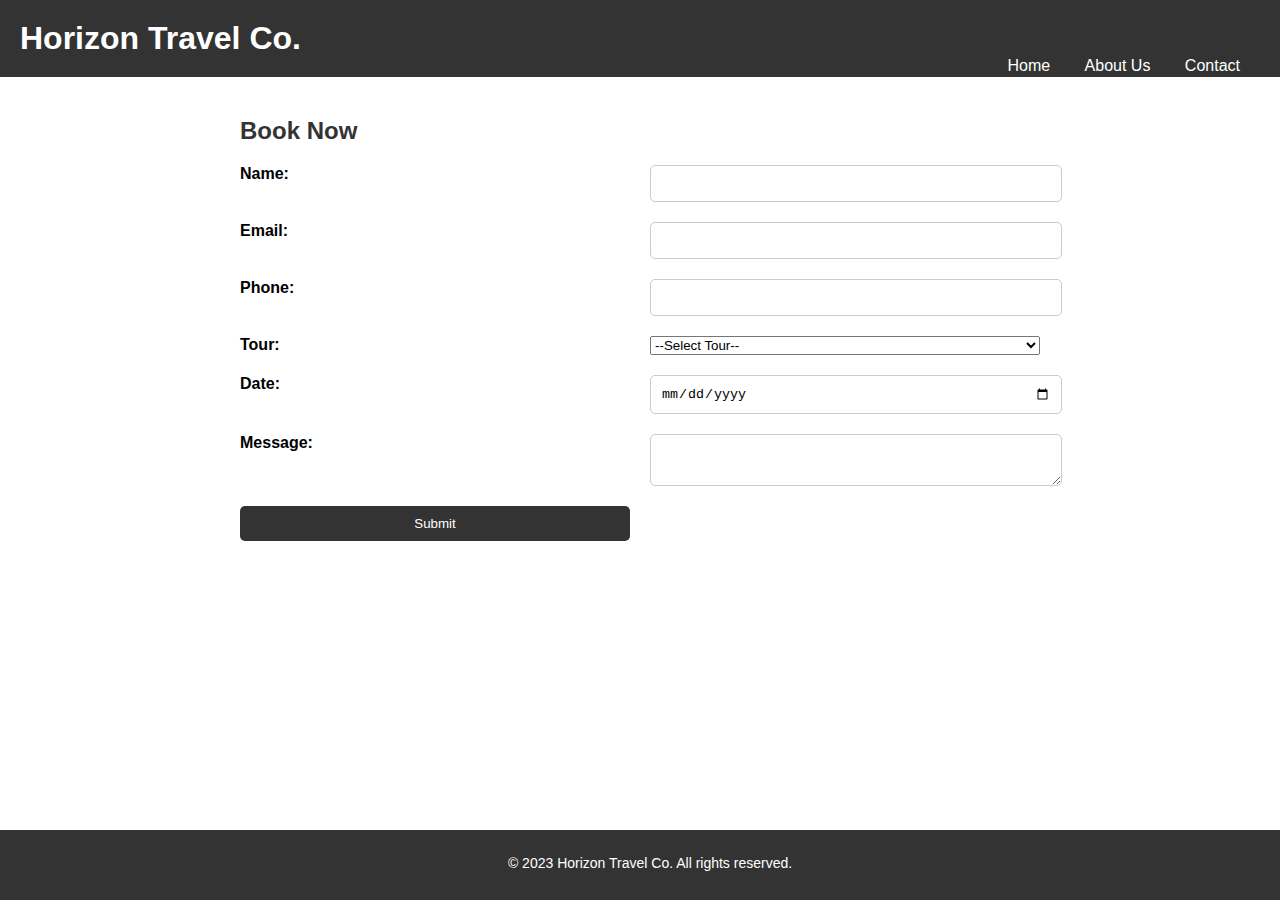
<file: Book Now.html>
<!DOCTYPE html>
<html>
  <head>
    <style>
      body {
        background-image: url('https://images.unsplash.com/photo-1432821596592-e2c18b78144f?ixlib=rb-4.0.3&ixid=MnwxMjA3fDB8MHxzZWFyY2h8OHx8Qm9vayUyMG5vd3xlbnwwfHwwfHw%3D&auto=format&fit=crop&w=500&q=60');
        background-repeat: no-repeat;
        background-attachment: fixed; 
        background-size: 100% 100%;
      }
      </style>
        <meta charset="UTF-8">
    <title>Book Now | Horizon Travel Co.</title>
    <link rel="stylesheet" type="text/css" href="sttyle.css">
  </head>
  <body>
    <header>
      <h1>Horizon Travel Co.</h1>
      <nav>
        <a href="index.html">Home</a>        
        <a href="TA.html">About Us</a>
        <a href="Contact.html">Contact</a>
      </nav>
    </header>
    
    <main>
      <h2>Book Now</h2>
      <form>
        <label for="name">Name:</label>
        <input type="text" id="name" name="name" required>

        <label for="email">Email:</label>
        <input type="email" id="email" name="email" required>

        <label for="phone">Phone:</label>
        <input type="tel" id="phone" name="phone" required>

        <label for="tour">Tour:</label>
        <select id="tour" name="tour" required>
          <option value="">--Select Tour--</option>
          <option value="europe">Europe Tour</option>
          <option value="asia">Asia Tour</option>
          <option value="africa">Africa Tour</option>
        </select>

        <label for="date">Date:</label>
        <input type="date" id="date" name="date" required>

        <label for="message">Message:</label>
        <textarea id="message" name="message" required></textarea>

        <input type="submit" value="Submit">
      </form>
    </main>
    
    <footer>
      <p>&copy; 2023 Horizon Travel Co. All rights reserved.</p>
    </footer>
    <style>
      footer {
        position: absolute;
        bottom: 0;
        width: 100%;
        height: 50px;
        text-align: center;
      }
      footer p {
        margin-top: 15px;
        font-size: 14px;
      }
    </style>
  </body>
</html>
</file>
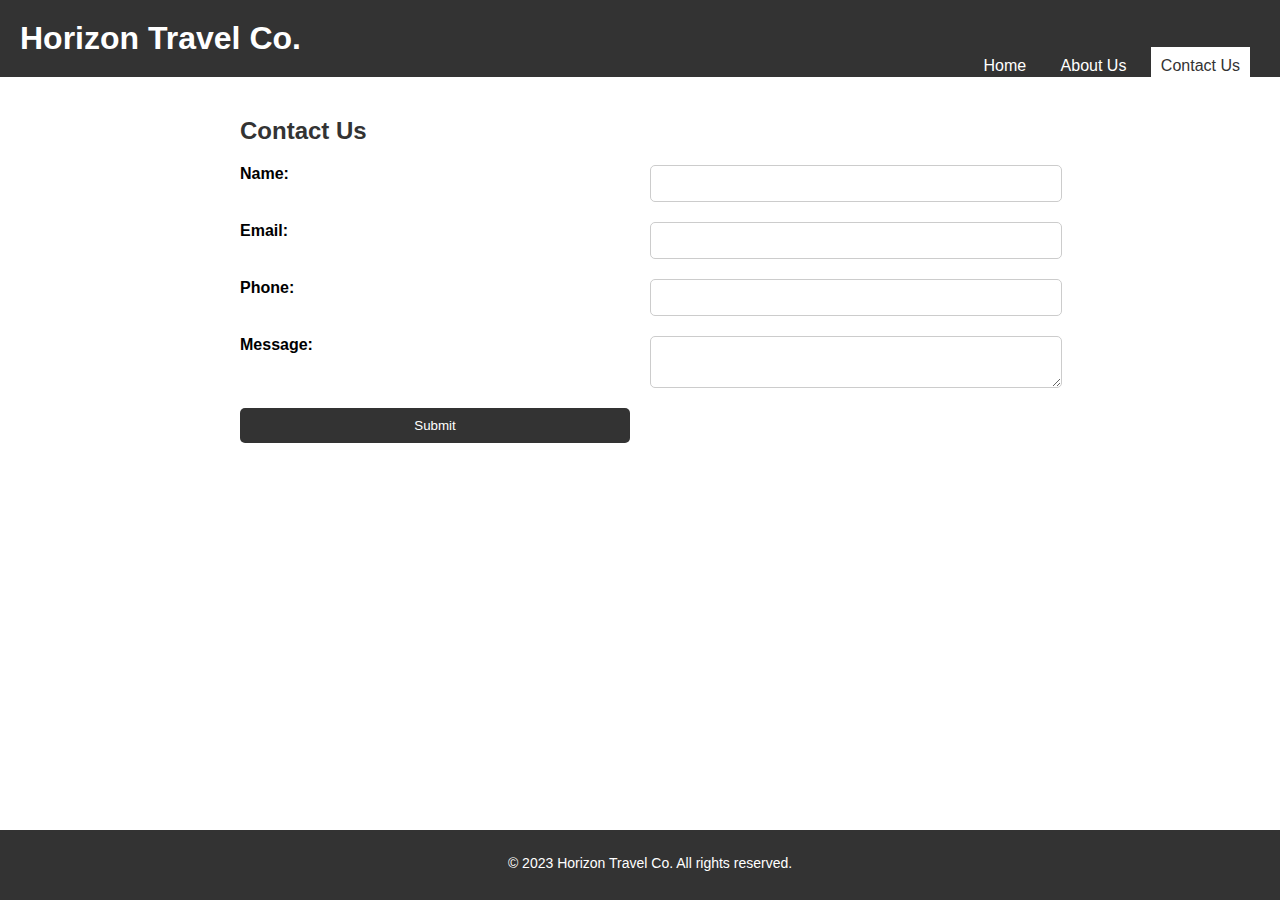
<file: Contact.html>
<!DOCTYPE html>
<html>
  <head>
    <style>
      body {
        background-image: url('https://images.unsplash.com/photo-1542435503-956c469947f6?ixlib=rb-4.0.3&ixid=MnwxMjA3fDB8MHxzZWFyY2h8MTl8fGNvbnRhY3QlMjB1c3xlbnwwfHwwfHw%3D&auto=format&fit=crop&w=500&q=60');
        background-repeat: no-repeat;
        background-attachment: fixed; 
        background-size: 100% 100%;
      }
      </style>
    <meta charset="UTF-8">
    <title>Contact Us | Horizon Travel Co.</title>
    <link rel="stylesheet" type="text/css" href="stylle.css">
  </head>
  <body>
    <header>
      <h1>Horizon Travel Co.</h1>
      <nav>
        <a href="index.html">Home</a>        
        <a href="TA.html">About Us</a>
        <a href="Contact.html" class="active">Contact Us</a>
      </nav>
    </header>
    
    <main>
      <h2>Contact Us</h2>
      <form>
        <label for="name">Name:</label>
        <input type="text" id="name" name="name" required>

        <label for="email">Email:</label>
        <input type="email" id="email" name="email" required>

        <label for="phone">Phone:</label>
        <input type="tel" id="phone" name="phone" required>

        <label for="message">Message:</label>
        <textarea id="message" name="message" required></textarea>

        <input type="submit" value="Submit">
      </form>
    </main>
    
    <footer>
      <p>&copy; 2023 Horizon Travel Co. All rights reserved.</p>
    </footer>
    <style>
      footer {
        position: absolute;
        bottom: 0;
        width: 100%;
        height: 50px;
        text-align: center;
      }
      footer p {
        margin-top: 15px;
        font-size: 14px;
      }
    </style>
  </body>
</html>
</file>
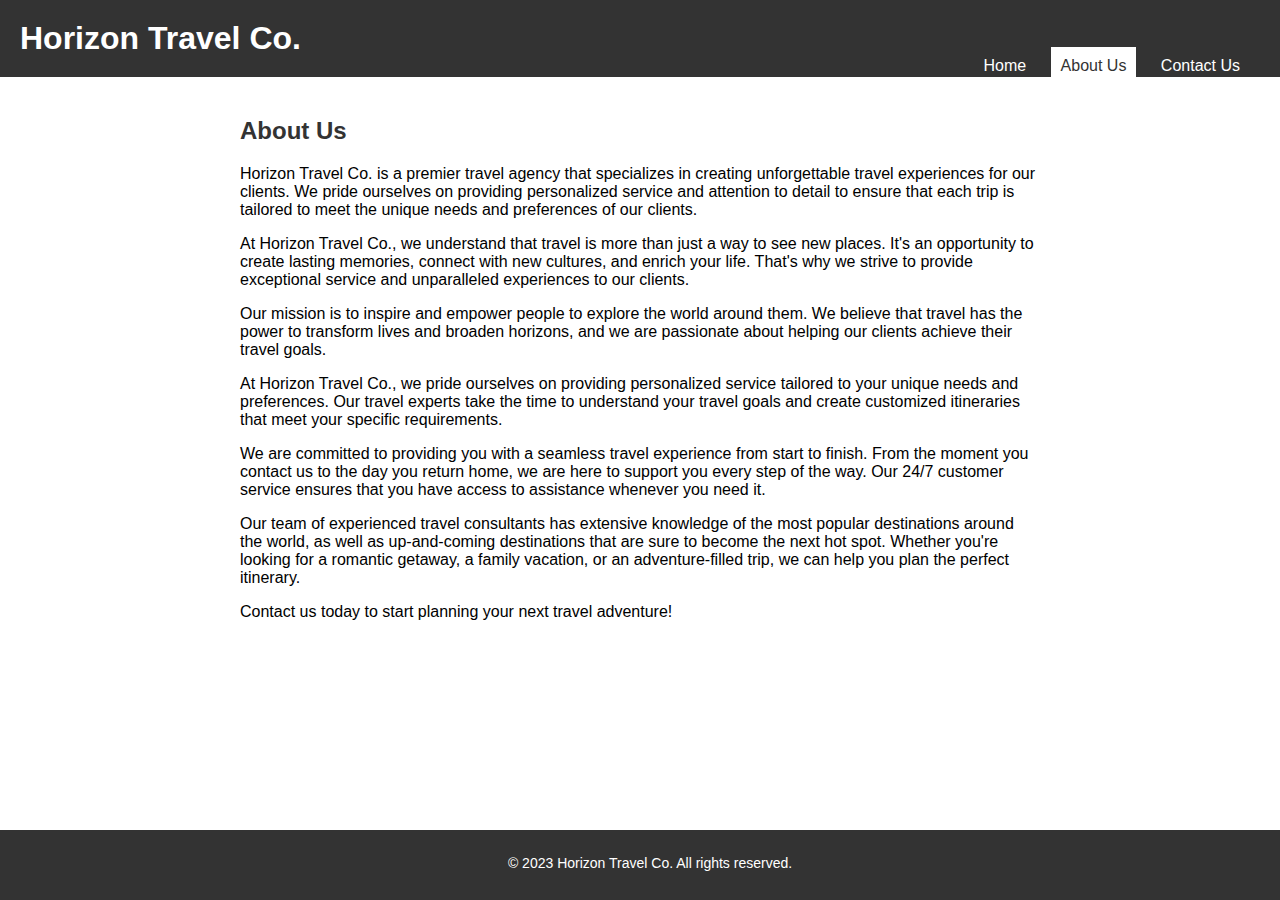
<file: TA.html>
<!DOCTYPE html>
<html>
  <head>
    <style>
      body {
        background-image: url('https://images.unsplash.com/photo-1543373014-cfe4f4bc1cdf?ixlib=rb-4.0.3&ixid=MnwxMjA3fDB8MHxzZWFyY2h8Mnx8aGlnaCUyMHJlc29sdXRpb24lMjB3YWxscGFwZXJ8ZW58MHx8MHx8&auto=format&fit=crop&w=500&q=60');
        background-repeat: no-repeat;
        background-attachment: fixed; 
        background-size: 100% 100%;
      }
      </style>
        <meta charset="UTF-8">
    <title>About Us | Horizon Travel Co.</title>
    <link rel="stylesheet" type="text/css" href="stylee.css">
  </head>
  <body>
    <header>
      <h1>Horizon Travel Co.</h1>
      <nav>
        <a href="index.html">Home</a>    
        <a href="about.html" class="active">About Us</a>
        <a href="contact.html">Contact Us</a>
      </nav>
    </header>
    
    <main>
      <h2>About Us</h2>
      <p>Horizon Travel Co. is a premier travel agency that specializes in creating unforgettable travel experiences for our clients. We pride ourselves on providing personalized service and attention to detail to ensure that each trip is tailored to meet the unique needs and preferences of our clients.</p>
      <p>At Horizon Travel Co., we understand that travel is more than just a way to see new places. It's an opportunity to create lasting memories, connect with new cultures, and enrich your life. That's why we strive to provide exceptional service and unparalleled experiences to our clients.</p>
      <p>Our mission is to inspire and empower people to explore the world around them. We believe that travel has the power to transform lives and broaden horizons, and we are passionate about helping our clients achieve their travel goals.</p>
      <p>At Horizon Travel Co., we pride ourselves on providing personalized service tailored to your unique needs and preferences. Our travel experts take the time to understand your travel goals and create customized itineraries that meet your specific requirements.</p>
      <p>We are committed to providing you with a seamless travel experience from start to finish. From the moment you contact us to the day you return home, we are here to support you every step of the way. Our 24/7 customer service ensures that you have access to assistance whenever you need it.</p>      
      <p>Our team of experienced travel consultants has extensive knowledge of the most popular destinations around the world, as well as up-and-coming destinations that are sure to become the next hot spot. Whether you're looking for a romantic getaway, a family vacation, or an adventure-filled trip, we can help you plan the perfect itinerary.</p>
      <p>Contact us today to start planning your next travel adventure!</p>
    </main>
    
    <footer>
      <p>&copy; 2023 Horizon Travel Co. All rights reserved.</p>
    </footer>
    <style>
      footer {
        position: absolute;
        bottom: 0;
        width: 100%;
        height: 50px;
        text-align: center;
      }
      footer p {
        margin-top: 15px;
        font-size: 14px;
      }
    </style>
  </body>
</html>
</file>
<file: sttyle.css>
body {
    font-family: Arial, sans-serif;
    margin: 0;
  }
  
  header {
    background-color: #333;
    color: #fff;
    padding: 20px;
  }
  
  h1 {
    margin: 0;
  }
  
  nav {
    display: inline-block;
    float: right;
  }
  
  nav a {
    color: #fff;
    text-decoration: none;
    padding: 10px;
    margin-right: 10px;
  }
  
  nav a.active {
    background-color: #fff;
    color: #333;
  }
  
  main {
    max-width: 800px;
    margin: 0 auto;
    padding: 20px;
  }
  
  h2 {
    color: #333;
  }
  
  form {
    display: grid;
    grid-template-columns: 1fr 1fr;
    grid-gap: 20px;
  }
  
  label {
    display: block;
    font-weight: bold;
  }
  
  input, textarea {
    width: 100%;
    padding: 10px;
    border: 1px solid #ccc;
    border-radius: 5px;
  }
  
  input[type="submit"] {
    background-color: #333;
    color: #fff;
    padding: 10px;
    border: none;
    border-radius: 5px;
    cursor: pointer;
  }
  
  input[type="submit"]:hover {
    background-color: #fff;
    color: #333;
  }
  
  footer {
    background-color: #333;
    color: #fff;
    padding: 10px;
    text-align: center;
  }
</file>
<file: stylle.css>
body {
    font-family: Arial, sans-serif;
    margin: 0;
  }
  
  header {
    background-color: #333;
    color: #fff;
    padding: 20px;
  }
  
  h1 {
    margin: 0;
  }
  
  nav {
    display: inline-block;
    float: right;
  }
  
  nav a {
    color: #fff;
    text-decoration: none;
    padding: 10px;
    margin-right: 10px;
  }
  
  nav a.active {
    background-color: #fff;
    color: #333;
  }
  
  main {
    max-width: 800px;
    margin: 0 auto;
    padding: 20px;
  }
  
  h2 {
    color: #333;
  }
  
  form {
    display: grid;
    grid-template-columns: 1fr 1fr;
    grid-gap: 20px;
  }
  
  label {
    display: block;
    font-weight: bold;
  }
  
  input, textarea {
    width: 100%;
    padding: 10px;
    border: 1px solid #ccc;
    border-radius: 5px;
  }
  
  input[type="submit"] {
    background-color: #333;
    color: #fff;
    padding: 10px;
    border: none;
    border-radius: 5px;
    cursor: pointer;
  }
  
  input[type="submit"]:hover {
    background-color: #fff;
    color: #333;
  }
  
  footer {
    background-color: #333;
    color: #fff;
    padding: 10px;
    text-align: center;
  }
</file>
<file: stylee.css>
body {
    font-family: Arial, sans-serif;
    margin: 0;
  }
  
  header {
    background-color: #333;
    color: #fff;
    padding: 20px;
  }
  
  h1 {
    margin: 0;
  }
  
  nav {
    display: inline-block;
    float: right;
  }
  
  nav a {
    color: #fff;
    text-decoration: none;
    padding: 10px;
    margin-right: 10px;
  }
  
  nav a.active {
    background-color: #fff;
    color: #333;
  }
  
  main {
    max-width: 800px;
    margin: 0 auto;
    padding: 20px;
  }
  
  h2 {
    color: #333;
  }
  
  footer {
    background-color: #333;
    color: #fff;
    padding: 10px;
    text-align: center;
  }
</file>
